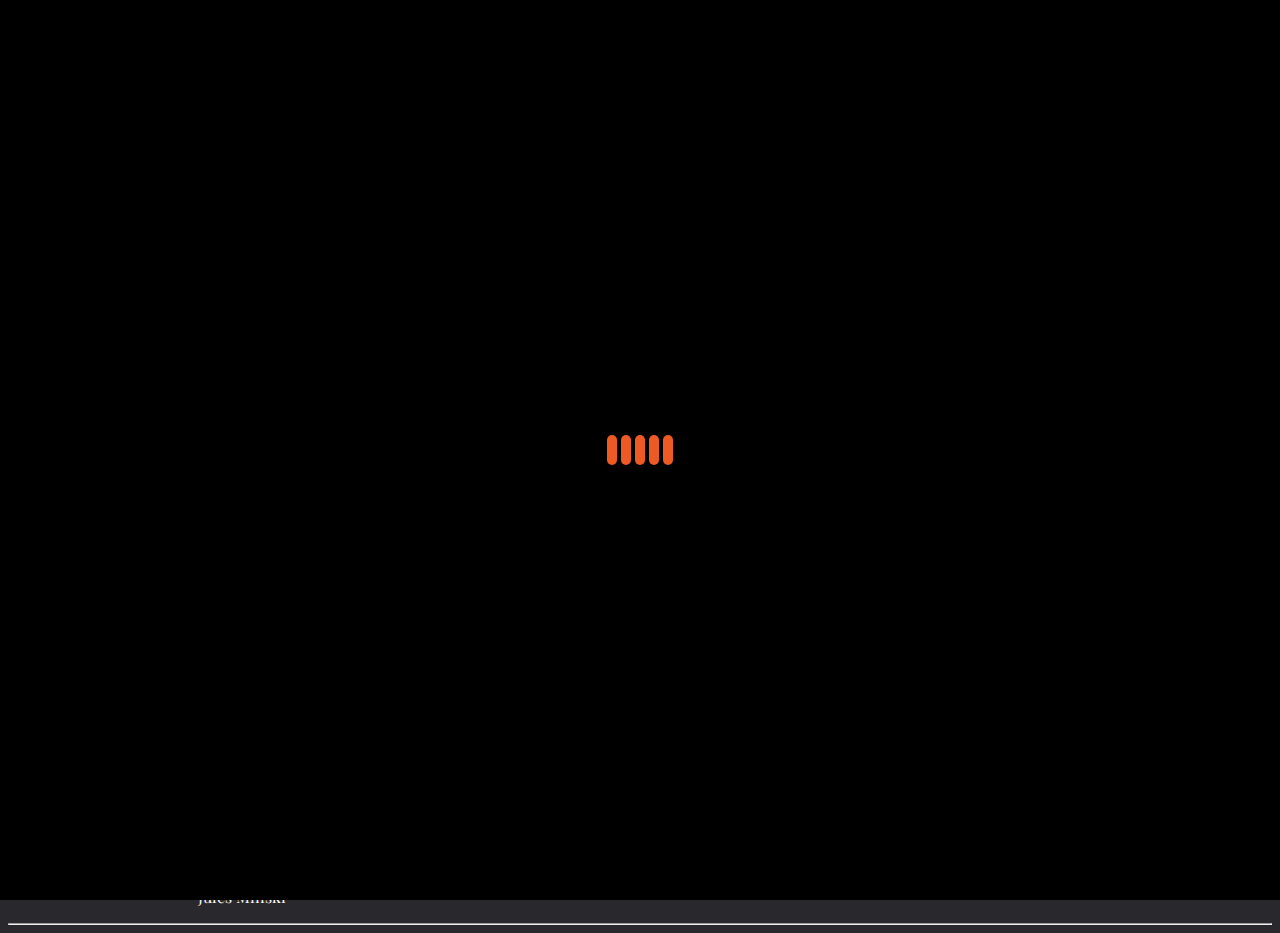
<file: Lettre-de-motivation.html>
<!DOCTYPE html>
<html lang="fr">

<head>
    <meta charset="UTF-8">
    <title>Mon portfolio</title>
    <meta name="description" content="Descriptif de ma page">

    <!-- cdn de bootstrap -->
    <link href="https://cdn.jsdelivr.net/npm/bootstrap@5.0.0-beta3/dist/css/bootstrap.min.css" rel="stylesheet" integrity="sha384-eOJMYsd53ii+scO/bJGFsiCZc+5NDVN2yr8+0RDqr0Ql0h+rP48ckxlpbzKgwra6" crossorigin="anonymous">

    <!-- cdn de font-awesome -->
    <link rel="stylesheet" href="https://use.fontawesome.com/releases/v5.8.2/css/all.css" integrity="sha384-oS3vJWv+0UjzBfQzYUhtDYW+Pj2yciDJxpsK1OYPAYjqT085Qq/1cq5FLXAZQ7Ay" crossorigin="anonymous">

    <!-- css font -->

    <link rel="preconnect" href="https://fonts.gstatic.com">
    <link href="https://fonts.googleapis.com/css2?family=Playfair+Display:wght@500&display=swap" rel="stylesheet">

    <!-- css perso -->

    <link rel="stylesheet" href="css/ldeM.css">

    <div class="loading-area" id="loadingArea">
        <span></span>
        <span></span>
        <span></span>
        <span></span>
        <span></span>
    </div>
</head>

<body class="mt-3">


    <div class="container">


        <header>
            <div class="row d-flex justify-content-between">
                <div class="col-9">
                    <p>Jules Minski<br> 11 rue de Maguelone<br> 34000 – Montpellier<br> 07 68 51 89 25<br> milo.dev.web@gmail.com<br><br> Montpellier, 03/04/2021,</p>

                    <h1 class="fs-5">Candidature pour un stage de développeur web et web mobile</h1>

                    <p>Madame, Monsieur,</p>
                </div>

                <div class="col-3"><img src="img/p.jpg" alt="C'est moi"></div>
            </div>
        </header>

        <main>

            <div class="cadre text-center">

                <hr class="mt-5 mb-5">
                <p>Actuellement en reconversion professionnelle et en formation de Développeur web et web mobile chez <em>Web Force 3</em>, je recherche un <strong>stage d'au moins 2 mois</strong> à partir du 15/06/2021 qui me permettra de me conforter dans
                    les compétences acquises et valider mon titre professionnel RNCP bac +2.
                </p>

                <p>
                    Mon parcours, complété par ma passion pour internet et l'informatique, m'a permis de progresser dans les connaissances techniques et pratiques indispensables à l'exercice de ce métier, en plus d’un savoir-être nécessaire au bon fonctionnement du travail
                    en équipe. Au cours de cette formation, j’apprends les différents aspects du développement web, avec la partie front-end (HTML / CSS, JavaScripts, Bootstrap, Wordpress), ainsi qu’avec la partie back-end (base de données / SQL, PHP,
                    POO / MVC / Symfony …).
                </p>
                <p>
                    Ma forte motivation, ma capacité d'adaptation et mon implication sont des atouts qui me permettront d’intégrer aisément votre équipe. Je suis conscient que mon parcours n’est pas celui d’un master ou d’un ingénieur, mais au cours de mes différentes expériences
                    j’ai toujours réussi à faire preuve d’adaptabilité et d’engagement, pour me surpasser et apporter une valeur ajoutée au différentes missions dans auxquels j’ai eu le plaisir de participer.
                </p>
                <p>Convaincu de l'intérêt réciproque que nous avons à nous rencontrer, je me tiens à votre disposition pour toutes questions éventuelles. Dans l’attente de notre échange, je vous prie de croire en l’expression de mes meilleurs sentiments.<br><br>                    Jules Minski</p>
            </div>

            <hr>

            <!--  <div class="video-responsive"><iframe width="560" height="315" src="https://www.youtube.com/embed/Rp0DxfFOgYo" title="YouTube video player" frameborder="0" allow="accelerometer; autoplay; clipboard-write; encrypted-media; gyroscope; picture-in-picture" allowfullscreen></iframe></div> -->
        </main>

    </div>
    <footer class="container-fluid">




    </footer>
    <script src="js/scriptldeM.js "></script>
</body>

</html>
</file>
<file: css/ldeM.css>
*,
*:after,
*:before {
    -webkit-box-sizing: border-box;
    -moz-box-sizing: border-box;
    -ms-box-sizing: border-box;
    box-sizing: border-box;
}

.banner {
    width: 100%;
    height: 100vh;
    background: url(img/img-9.jpg) center center no-repeat;
    block-size: cover;
}

.loading-area {
    width: 100%;
    height: 100vh;
    background: #000;
    position: fixed;
    left: 0;
    top: 0;
    z-index: 1000;
    display: flex;
    align-items: center;
    justify-content: center;
}

.loading-area.done {
    animation: loadingDone 2s;
    animation-fill-mode: forwards;
}

.loading-area span {
    width: 10px;
    height: 30px;
    background: #ee5a24;
    display: inline-block;
    margin: 0 2px;
    border-radius: 10px;
    animation: loadingAnim 2.5s;
    animation-iteration-count: infinite;
}

.loading-area span:nth-child(2) {
    animation-delay: 0.25s
}

.loading-area span:nth-child(3) {
    animation-delay: 0.50s
}

.loading-area span:nth-child(4) {
    animation-delay: 0.75s
}

.loading-area span:nth-child(5) {
    animation-delay: 1s
}

@keyframes loadingAnim {
    0% {
        height: 30px;
    }
    20% {
        height: 100px;
    }
    40% {
        height: 30px;
    }
    100% {
        height: 30px;
    }
}

@keyframes loadingDone {
    0% {
        opacity: 1
    }
    90% {
        opacity: 1
    }
    100% {
        opacity: 0;
        display: none;
    }
}


/*************************************************** CSS PAGE ***************************************************/

body {
    background-color: #29282D;
    font-family: 'Playfair Display', serif;
    color: whitesmoke;
}

.cadre {
    margin: 0 auto;
    margin-top: 15px;
    width: 70%;
    /* rabaisser pour media querie plus important */
}

h1 {
    color: #e26f1d;
    text-shadow: 1px 1px black;
}

hr {
    color: #F07E2B;
}

img {
    width: 150px;
    border-radius: 100px;
}
</file>
